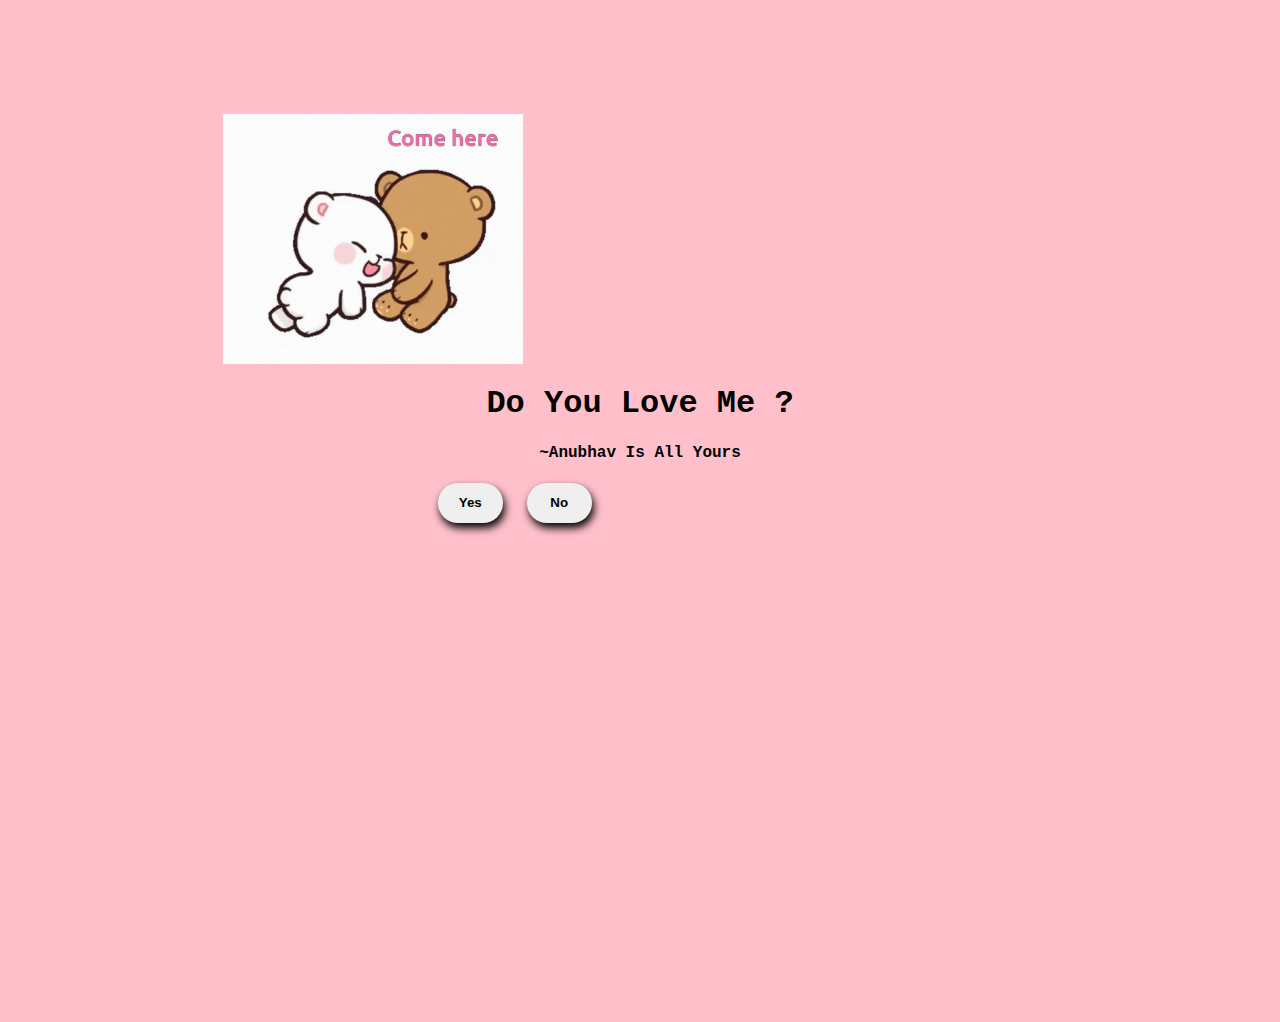
<file: index.HTML>
<!DOCTYPE html>
<html lang="en">
<head>
    <link rel="stylesheet" href="style.css">
    <meta charset="UTF-8">
    <meta name="viewport" content="width=device-width, initial-scale=1.0">
    <title>tommy</title>
</head>
<body>
<img src="230ae258cd55fad29b36609752a356d5.gif" class="ab">
<h1 class="as"> do you love me ?</h1>
<h4 class="as">~anubhav is all yours</h4>
<a href="yes.html"><button class="btn1">Yes</button></a>

 <a  href="page2.html"><button class="btn" >No</button></a>
</body>
</html>
</file>
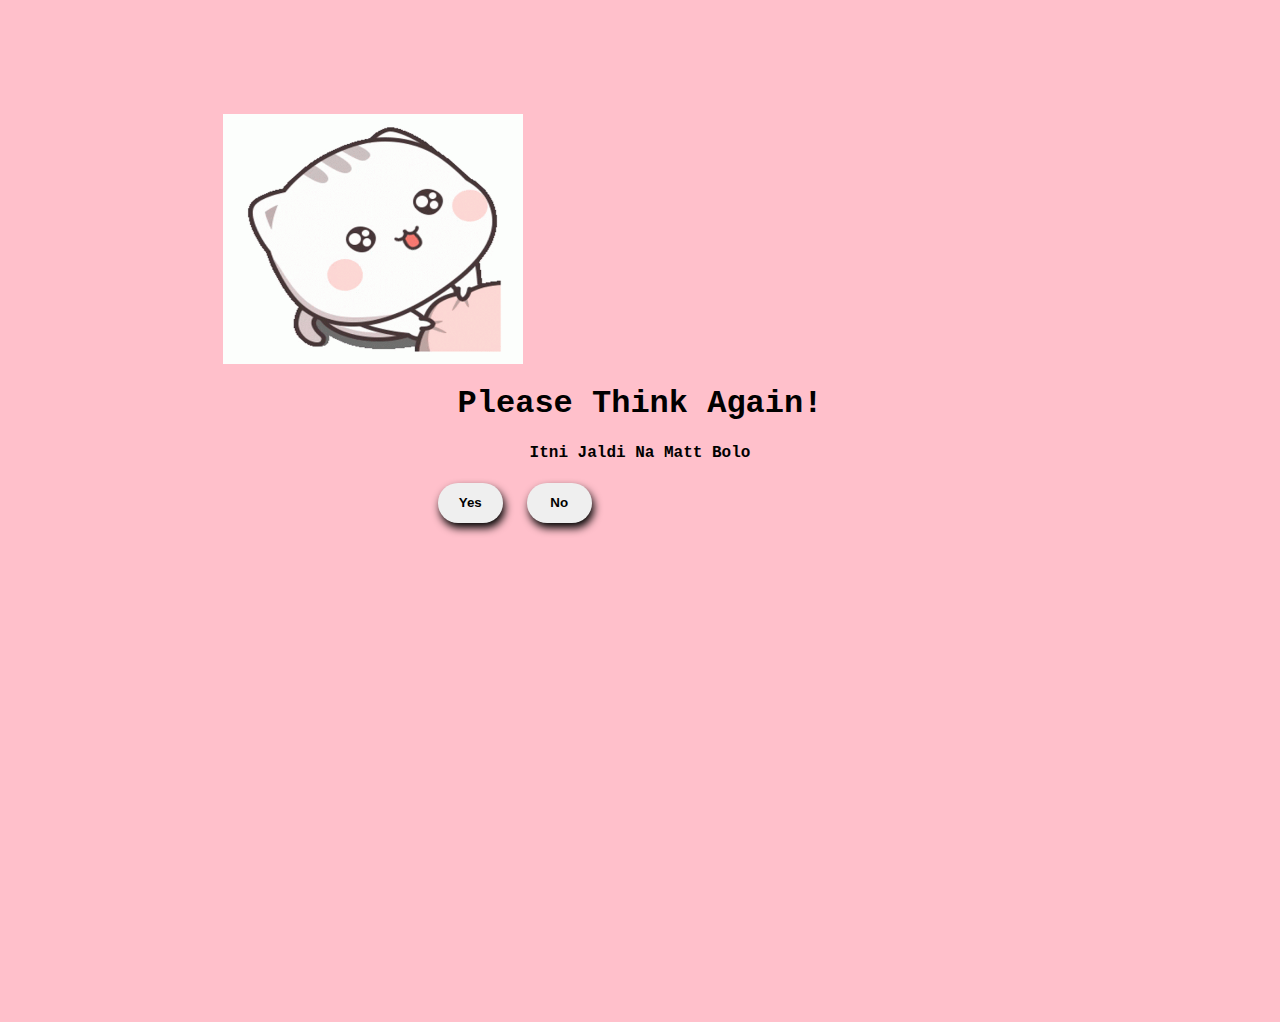
<file: page2.html>
<!DOCTYPE html>
<html lang="en">
<head>
    <link rel="stylesheet" href="style.css">
    <meta charset="UTF-8">
    <meta name="viewport" content="width=device-width, initial-scale=1.0">
    <title>tommy</title>
</head>
<body>
<img src="d8b97168488fdb3eb9533da493c8fa95.gif" class="ab">
<h1 class="as"> please think again!</h1>
<h4 class="as">itni jaldi na matt bolo</h4>
<a href="yes.html"><button class="btn1">Yes</button></a>

 <a  href="page3.html"><button class="btn" >No</button></a>
</body>
</html>
</file>
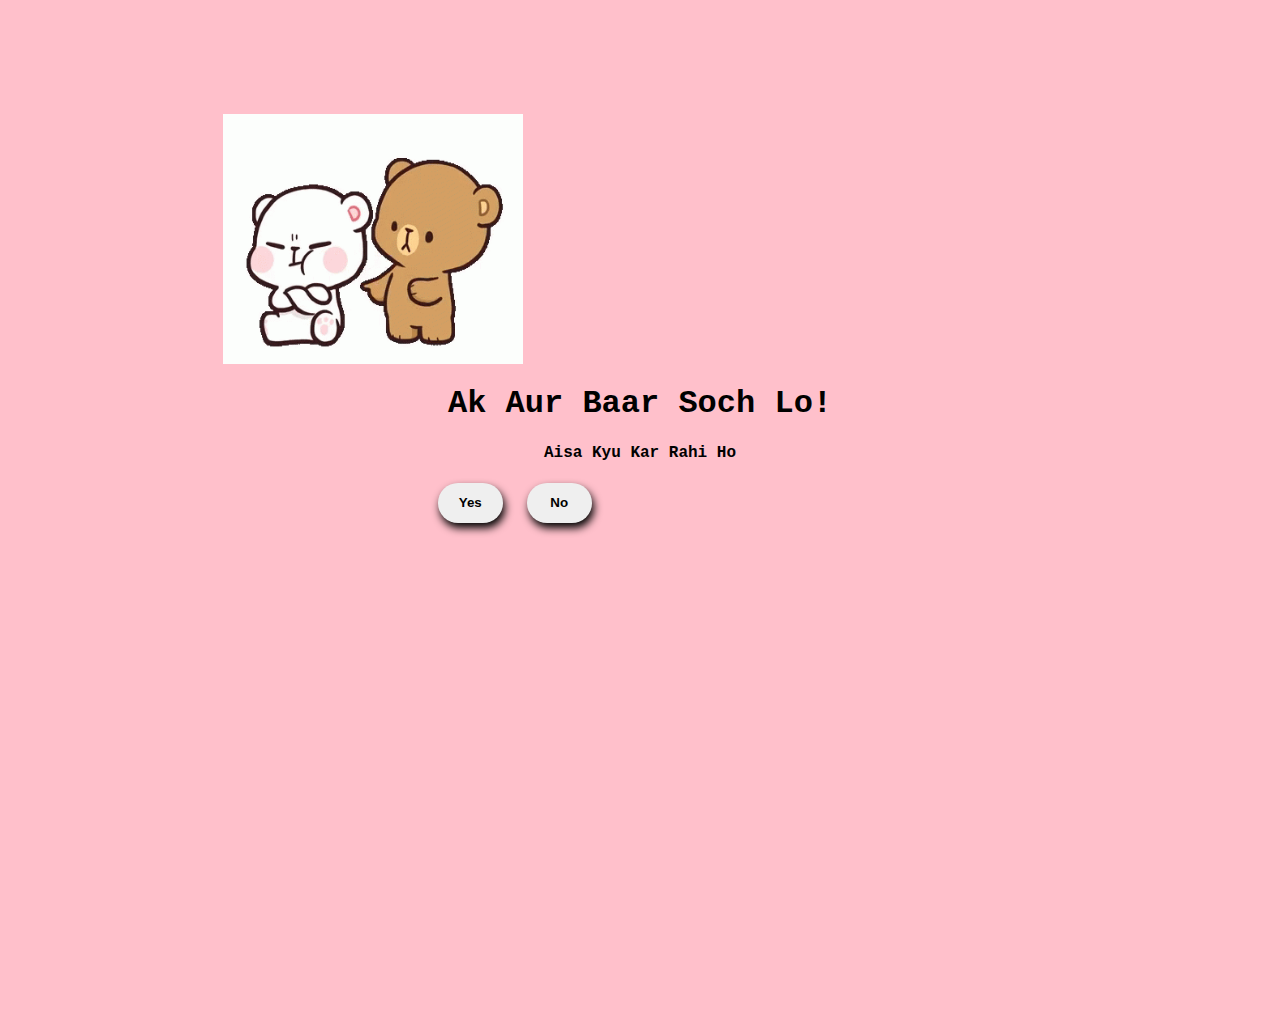
<file: page3.html>
<!DOCTYPE html>
<html lang="en">
<head>
    <link rel="stylesheet" href="style.css">
    <meta charset="UTF-8">
    <meta name="viewport" content="width=device-width, initial-scale=1.0">
    <title>tommy</title>
</head>
<body>
<img src="efce56eba8ffb9e07a7afc0751ad58ed.gif" class="ab">
<h1 class="as"> ak aur baar soch lo!</h1>
<h4 class="as">aisa kyu kar rahi ho</h4>
<a href="yes.html"><button class="btn1">Yes</button></a>

 <a  href="page4.html"><button class="btn" >No</button></a>
</body>
</html>
</file>
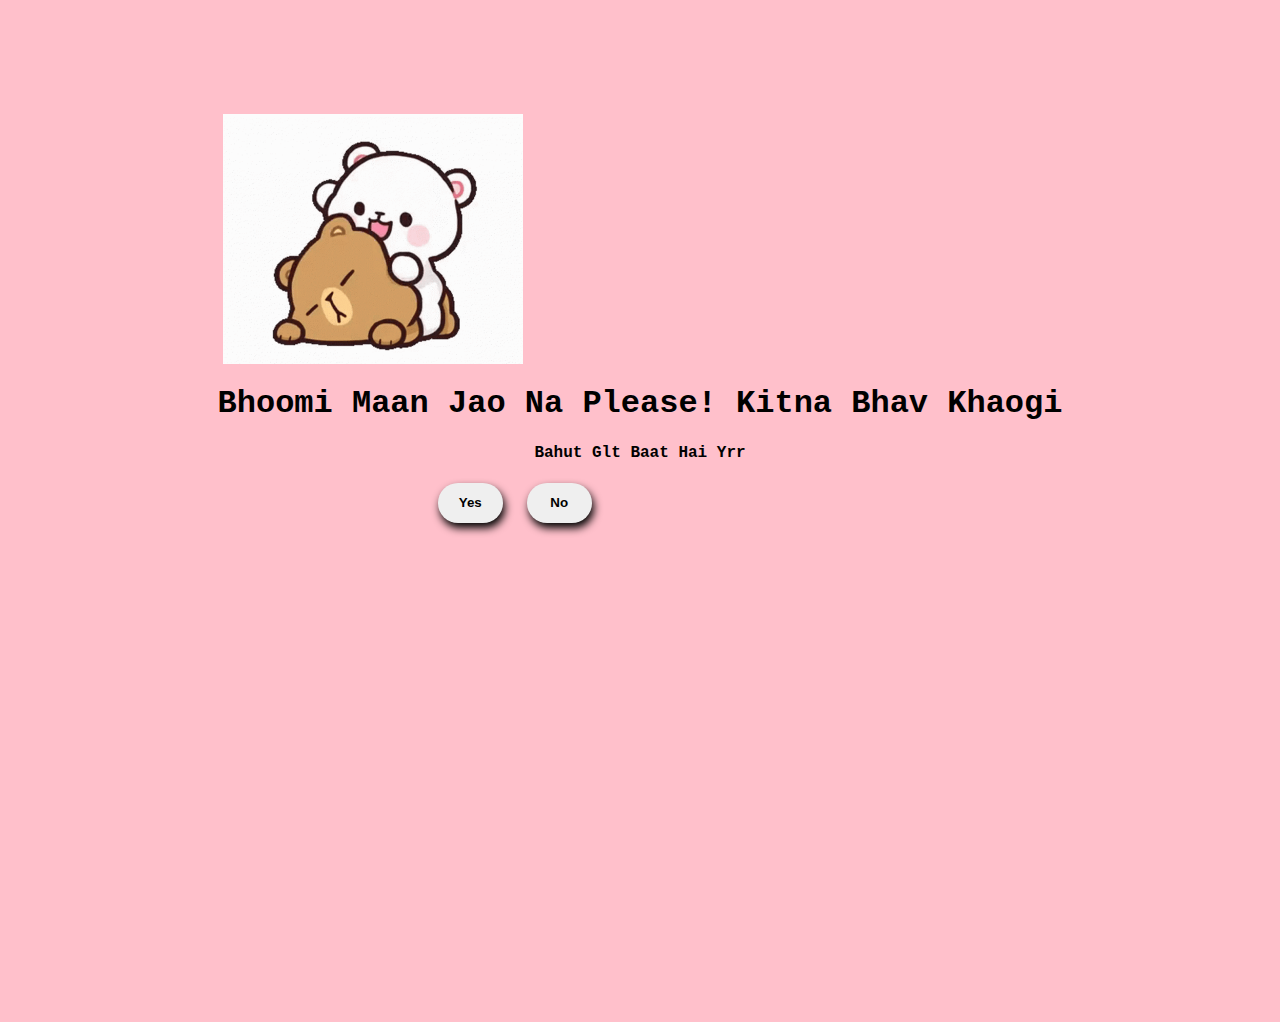
<file: page4.html>
<!DOCTYPE html>
<html lang="en">
<head>
    <link rel="stylesheet" href="style.css">
    <meta charset="UTF-8">
    <meta name="viewport" content="width=device-width, initial-scale=1.0">
    <title>tommy</title>
</head>
<body>
<img src="milk-and-mocha-wakes-yzd8irhw3wm4xe5j.gif" class="ab">
<h1 class="as"> bhoomi maan jao na please! kitna bhav khaogi</h1>
<h4 class="as">bahut glt baat hai yrr</h4>
<a href="yes.html"><button class="btn1">Yes</button></a>

 <button class="btn" id="catchMeBtn" >No</button>
 <script src="script.js"></script>
</body>
</html>
</file>
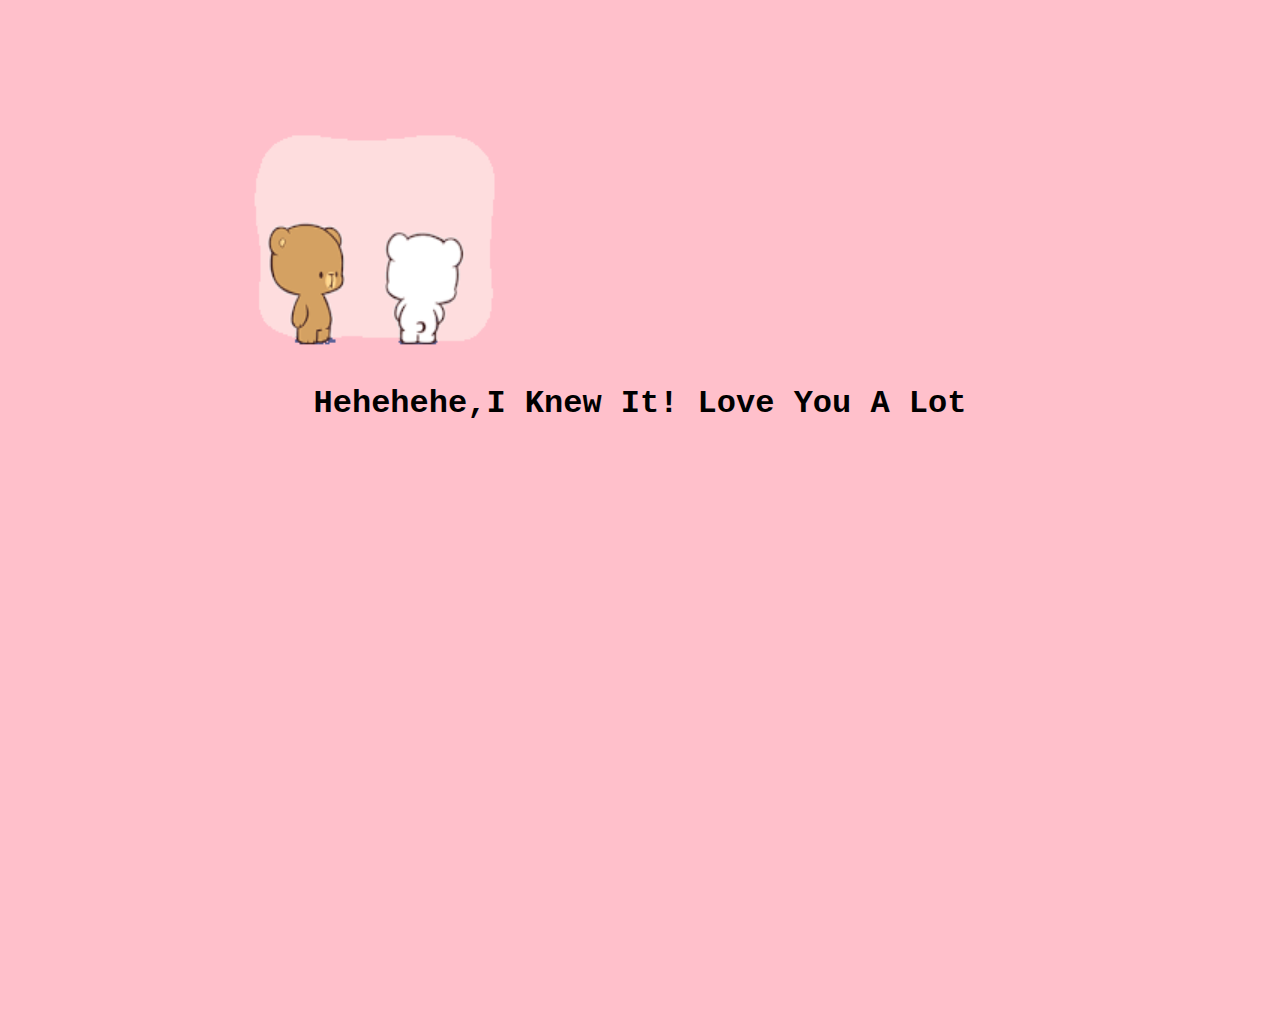
<file: yes.html>
<!DOCTYPE html>
<html lang="en">
<head>
    <link rel="stylesheet" href="style.css">
    <meta charset="UTF-8">
    <meta name="viewport" content="width=device-width, initial-scale=1.0">
    <title>tommy</title>
</head>
<body>
<img src="amore-love-you.gif" class="ab">
<h1 class="as"> hehehehe,I knew it! love you a lot</h1>

 
</body>
</html>
</file>
<file: style.css>
body{
    background-color: pink;
       height: 100vh;
}
.ab{
    height: 250px;
    width: 300px;
    display: flex;
    justify-content: center;
    margin-left: 17%;
    margin-top: 9%;

}
.as{
 text-align: center;
 text-transform: capitalize;
 font-family: 'Courier New', Courier, monospace;
}
.btn1{
    height: 40px;
    width: 65px;
    margin-left: 34%;
    font-weight: 600;
    border: none;
    border-radius: 20px;
    box-shadow: 2px 5px 8px;

}
.btn1:hover{
    background-color: pink;
}

.btn{
    height: 40px;
    width: 65px;
    margin-left: 20px;
    font-weight: 600;
    border:none;
    border-radius: 20px;
    box-shadow: 2px 5px 8px;
}
.btn:hover{
    background-color: pink;
}
</file>
